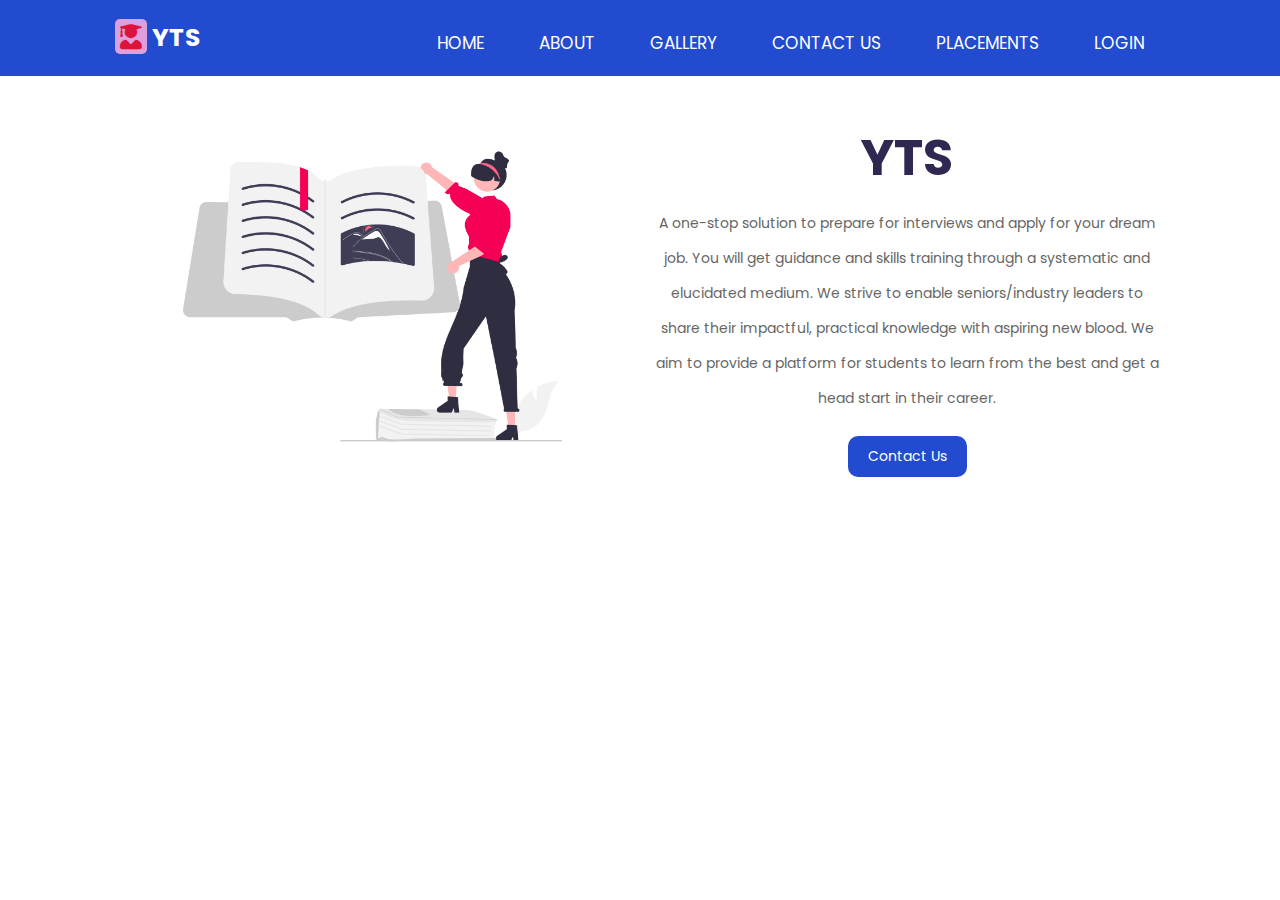
<file: index.html>
<!DOCTYPE html>
<html lang="en">
  <head>
    <meta charset="UTF-8" />
    <meta http-equiv="X-UA-Compatible" content="IE=edge" />
    <meta name="viewport" content="width=device-width, initial-scale=1.0" />
    <title>YTS</title>
    <link rel="shortcut icon" type="images" href="images/logo.jpg" />
    <link rel="stylesheet" href="https://cdnjs.cloudflare.com/ajax/libs/font-awesome/5.15.4/css/all.min.css"/>
    <link rel="stylesheet" href="style.css" />
  </head>

  <body>
    <header class="header">
      <a href="index.html" class="logo">
        <i class="fas fa-user-graduate"></i> YTS
      </a>
      <nav class="navbar">
        <ul>
          <li><a href="index.html">HOME</a></li>
          <li><a href="/views/about.html">ABOUT</a></li>
          <li><a href="/views/gallery.html">GALLERY</a></li>
          <!-- <li><a href="blog.html">BLOG</a></li> -->
          <li><a href="/views/contact.html">CONTACT US</a></li>
          <li><a href="/views/placements.html">PLACEMENTS</a></li>
          <li><a href="/views/login.html">LOGIN</a></li>
        </ul>
      </nav>
    </header>

    <section class="home">
      <div class="image">
        <img src="images/home-img.png" alt="" />
      </div>

      <div class="content">
        <center><h3>YTS</h3>
        <p>
          A one-stop solution to prepare for interviews and apply for your dream job. You will get guidance and skills training through a systematic and elucidated medium.
          We strive to enable seniors/industry leaders to share their impactful, practical knowledge with aspiring new blood. We aim to provide a platform for students to learn from the best and get a head start in their career.
        </p>
        <a href="./views/contact.html" class="btn">Contact Us</a>
      </div></center>
    </section>


  </body>
  
   </html>
</file>
<file: style.css>
@import url("https://fonts.googleapis.com/css2?family=Poppins:wght@100;300;400;500;600&display=swap");

* {
    font-family: 'Poppins', sans-serif;
    margin: 0;
    padding: 0;
    box-sizing: border-box;
    /* text-transform: capitalize; */
    text-decoration: none;
    outline: none;
    border: none;
}

html {
    font-size: 62.5%;
    overflow-x: hidden;
}

section {
    padding: 3rem 9%;
}

.heading {
    background: url(../images/heading-bg.png) no-repeat;
    background-size: cover;
    background-position: center;
}

.heading h3 {
    font-size: 3.5rem;
    color: #302851;
}

.heading p {
    font-size: 1.6rem;
    color: #666;
    padding-top: .5rem;
}

.heading p a {
    padding-right: .5rem;
    color: crimson;
}

.heading p a:hover {
    color: #224bcf
}

.header {
    position: -webkit-sticky;
    position: sticky;
    top: 0;
    left: 0;
    right: 0;
    z-index: 1000;
    display: -webkit-box;
    display: -ms-flexbox;
    display: flex;
    -webkit-box-align: center;
    -ms-flex-align: center;
    align-items: center;
    -webkit-box-pack: justify;
    -ms-flex-pack: justify;
    justify-content: space-between;
    padding: 0 9%;
    background: #224bcf;
}

.header .logo {
    font-size: 2.5rem;
    font-weight: bolder;
    color: #fff;
}

.header .logo i {
    color: crimson;
}

.header .navbar ul {
    list-style: none;
}

.header .navbar ul li {
    position: relative;
    float: left;
}

.header .navbar ul li:hover ul {
    display: block;
}

.header .navbar ul li a {
    padding: 2rem;
    display: block;
    font-size: 1.7rem;
    color: #fff;
}

.header .navbar ul li a:hover {
    border-radius: 10px;
    background: crimson;
}

.header .navbar ul li ul {
    position: absolute;
    left: 0;
    width: 20rem;
    background: #224bcf;
    display: none;
}

.header .navbar ul li ul li {
    width: 100%;
}

#menu-btn {
    cursor: pointer;
    color: #fff;
    font-size: 2.5rem;
    display: none;
}

.home {
    display: -webkit-box;
    display: -ms-flexbox;
    display: flex;
    -webkit-box-align: center;
    -ms-flex-align: center;
    align-items: center;
    -ms-flex-wrap: wrap;
    flex-wrap: wrap;
    gap: 2rem;
}

.home .image {
    -webkit-box-flex: 1;
    -ms-flex: 1 1 42rem;
    flex: 1 1 42rem;
}

.home .image img {
    width: 100%;
}

.home .content {
    -webkit-box-flex: 1;
    -ms-flex: 1 1 42rem;
    flex: 1 1 42rem;
}

.home .content h3 {
    color: #302851;
    font-size: 5rem;
}

.home .content p {
    font-size: 1.4rem;
    color: #666;
    padding: 1rem 0;
    line-height: 2.5;
}

.category {
    display: -ms-grid;
    display: grid;
    -ms-grid-columns: (minmax(16rem, 1fr))[auto-fit];
    grid-template-columns: repeat(auto-fit, minmax(16rem, 1fr));
    gap: 1.5rem;
}

.category .box {
    border-radius: 20px;
    background: #f5f5f5;
    padding: 4rem 3rem;
    text-align: center;
}

.category .box img {
    height: 7rem;
    margin-bottom: 2rem;
}

.category .box h3 {
    font-size: 1.7rem;
    color: #302851;
}

.about {
    display: -webkit-box;
    display: -ms-flexbox;
    display: flex;
    -webkit-box-align: center;
    -ms-flex-align: center;
    align-items: center;
    -ms-flex-wrap: wrap;
    flex-wrap: wrap;
    gap: 2rem;
}

.about .image {
    -webkit-box-flex: 1;
    -ms-flex: 1 1 42rem;
    flex: 1 1 42rem;
}

.about .image img {
    width: 100%;
}

.about .content {
    -webkit-box-flex: 1;
    -ms-flex: 1 1 42rem;
    flex: 1 1 42rem;
}

.about .content h3 {
    color: #302851;
    font-size: 4.5rem;
}

.about .content p {
    font-size: 1.4rem;
    padding: 1rem 0;
    color: #666;
    line-height: 2.5;
}

.blog {
    display: -ms-grid;
    display: grid;
    -ms-grid-columns: (minmax(31rem, 1fr))[auto-fit];
    grid-template-columns: repeat(auto-fit, minmax(31rem, 1fr));
    gap: 1.5rem;
}

.btn {
    display: inline-block;
    padding: 1rem 2rem;
    background: #224bcf;
    color: #fff;
    font-size: 1.4rem;
    border-radius: 1rem;
    margin-top: 1rem;
}

.contact-page{
    position: sticky;
    width: 100%;
    height: 100vh;
    background: plum; 
    display: flex;
    justify-content: center;
    align-items: center;
}
.contact-item{
    width: 100%;
    height: 550px;
    max-width: 820px;
    background: yellow;
    border-radius: 20px;
    box-shadow: 0 0 20px 10px rgba(0,0,0,.4);
    overflow: hidden;
    grid-template-columns: repeat(2, 1fr);
    display: grid;
    z-index: 1000;
}
.contact-us{
    background: #f5f5f5;
}
.form{
    background: plum;
}
.text{
    color: plum;
    padding-left: 20px;
    margin-top: 20px;
    font-size: 35px;
    font-weight: 600;
}
.contactus-image{
    height: 250x;
    width: 400px;
    margin-top: 90px;
}
.social-media{
    display: flex;
    list-style: none;
}
i {
    background: plum;
    padding: 5px;
    border-radius: 5px;
    transition: .3s;
    color: #fff;
}
li{
    padding-left: 15px;
    margin-top: 10px;
    font-size: 25px;
}
.social-media i:hover{
    background: #fff;
    color: plum;

}
.text-second{
    font-size: 15px;
    padding-left: 15px;
    font-weight: 600;
    color: plum;
}
.third-text{
    font-size: 25px;
    position: relative;
    top: 20px;
    left: 20px;
    padding-top: 10px;
    color: #fff;
}
form{
    padding: 0 50px;
    height: 100%;
    width: 100%;
    overflow: hidden;   
}
.input-box{
    height: 40px;
    width: 70%;
    margin: 30px 0;
    position: relative;
}
.input{
    width: 100%;
    height: 100%;
    background: transparent;
    border: 2px solid #fff;
    border-radius: 10px;
    outline: none;
    color: #fff;
    font-size: 16px;
}
.input-box label{
    position: absolute;
    top: 50%;
    left: 10px;
    padding-left: 10px;
    transform: translateY(-50%);
    font-size: 15px;
    font-weight: 500;
    color: #fff;
    transition: .3s;
}
.input-box .input:focus ~ label,
.input-box .input:valid ~ label{
    top: -1px;
    left: 10px;
    font-size: 500;
    background: plum;
}
textarea.input{
    resize: none;
    min-height: 150px;
    overflow: auto;
}
.buttn{
    position: relative;
    top: 100px;
    background: #fff;
    color: plum;
    outline: none;
    border: none;
    border-radius: 10px;
    height: 30px;
    width: 25%;
    font-size: 15px;
    cursor: pointer;
    font-weight: 500;
}
@media(max-width:480px){
    .contact-item{
        grid-template-columns: 1fr;
    }
    .contact-us{
        display: none;
    }
    .text{
        font-size: 40px;
        text-align: center;
    }
    .buttn{
        height: 30px;
        width: 15%;
        font-size: 12px;
    }



/* -------------------------Blog Page---------------------- */


/* --------------left section------------- */
.container {
    display: flex;
    /* border: 2px solid black; */
}

.left {
    /* border: 2px solid red; */
    width: 15rem;
    height: 100%;
    display: flex;
    justify-content: center;
    align-items: center;
    align-self: center;
    position: relative;
    top: -84rem;

}

.left .category {
    /* border: 2px solid blue; */
    width: 21rem;
}

.left .category .categoryTitle {
    font-size: 2rem;
}

.left .category ul li {
    font-size: 14px;
    margin: 3px 0px;
}

.left .category ul li a {
    color: black;
}



.right {
    /* border: 2px solid yellow; */
    width: 15rem;
}

/* ---------------blog main Section---------- */



.blogContainer {
    /* border: 2px solid green; */
    border-left: 2px solid rgb(219, 219, 219);
    border-right: 2px solid rgb(219, 219, 219);
    width: 89rem;
    display: flex;
    flex-direction: column;
    justify-content: space-around;
    align-items: center;
    margin: 0px 0px;
}

.blogContainer .post {
    width: 87rem;
    padding: 10px;
    margin: 11px 0px;
    box-shadow: 0px 0px 10px -7px black;
    border-radius: 6px;
    height: 30rem;
    display: flex;
    justify-content: space-around;
    flex-direction: column;
}

.post .postTitle {
    font-size: 20px;
    background: #0a1b5349;
    height: 19rem;
    color: white;
    text-align: center;
    display: flex;
    justify-content: center;
    align-items: center;
}

.postTitle img {
    width: 47rem;
    height: 19rem;
}

.post {
    font-size: 14px;
}

.readMore #readMoreBtn {
    padding: 5px 10px;
    border: none;
    border-radius: 4px;
    background: #224bcf;
    color: white;
    cursor: pointer;
}

.readMore #readMoreBtn:hover {
    padding: 5px 10px;
    border: none;
    border-radius: 4px;
    background: #1c41b9;
    color: white;
    cursor: pointer;
}

#readMoreBtn a {
    color: white;
}


/* ---------------------posts------------- */
.head img {

    width: 113rem;
    height: 35rem;
}

.content {
    font-size: 16px;
    text-align: justify;
    padding: 8px;
}

.title {
    font-size: 34px;
    text-transform: lowercase;
}

.post1 {
    padding: 5px 9px;
    width: 115rem;
    margin: auto;
    box-shadow: 0px 0px 9px -1px black;
    border-radius: 8px;
}


/* ---------footer----------- */

footer {
    background: #1c41b9;
    height: 17rem;
    display: flex;
    justify-content: center;
    align-items: center;
    color: white;
}

.footerContent {
    display: flex;
    justify-content: center;
    flex-direction: column;
    align-items: center;
    width: 46rem;
}
.F_content{
    font-size: 15px;
    text-align: justify;
}
.socialIcons i{
    margin: 4px 5px;
    font-size: 20px;
    cursor: pointer;
}

.blocks{
    font-size: 1.2rem;
    display: grid;
    grid-template-columns: auto auto auto;
    gap: 1rem;
    text-align: center;
}
.awards{
    display: inline;
    /* border: 2px solid black; */
}
.teachers{
    display: inline;
    /* border: 2px solid black; */
}
.curriculum{
    display: inline;
    /* border: 2px solid black; */
}
.block_image{
    display: inline;
    float: left;
    gap: 1rem;
}
section.Blogs{
    font-size: 1.25rem;
    text-align: center;
}
.blog{
    float: left;
    width: 50%;
    padding: 10px;
    /* border: 2px solid black; */
}
.Our_Blogs:after{ /*doubt css */
    content: "";
    display: table;
    clear: both;
}
footer{
    background-color: #224bcf;
    color: white;
    /* padding: 20px; */
    text-align: center;
    display: flex;
    font-size: 1.6rem;
}
ul.footer_list{
    list-style-type: none;
    /* color: white;
    background-color: #224bcf; */
}
.left{
    float: left;
    width: 33%;
    padding: 20px; 
}
.contact_us{
    padding-top: 10px;
}
.center{
    margin-left: auto;
    margin-right: auto;
    width: 33%;
    padding: 20px;
}
.right{
    float: right;
    width: 34%;
    padding: 20px;
}
.subscribe{
    padding-top: 10px;
}
.category{
    display: grid;
    grid-template-columns: auto auto auto auto;
    gap: 1rem;
}
.Computer_Science_And_Engineering{
    text-align: center;
}
.Computer_Science_And_Engineering:hover{
    background-color: #11ee83;
}
.Mechanical_Engineering{
    text-align: center;
}
.Mechanical_Engineering:hover{
    background-color: #11ee83;
}
.Electrical_Engineering{
    text-align: center;
}
.Electrical_Engineering:hover{
    background-color: #11ee83;
}
.Electronics_And_Communication_Engineering{
    text-align: center;
}
.Electronics_And_Communication_Engineering:hover{
    background-color: #11ee83;
}
.Information_Technology{
    text-align: center;
}
.Information_Technology:hover{
    background-color: #11ee83;
}
div.awards:hover{
    background-color: #6a4dd5;
}
div.teachers:hover{
    background-color: #6a4dd5;
}
div.curriculum:hover{
    background-color: #6a4dd5;
}
.btn:hover{
    background-color: red;
}
.blog1:hover{
    background-color: #6a4dd5;
}
.blog2:hover{
    background-color: #6a4dd5;
}
.blog3:hover{
    background-color: #6a4dd5;
}
.blog4:hover{
    background-color: #6a4dd5;
}
.blog5:hover{
    background-color: #6a4dd5;
}
.blog6:hover{
    background-color: #6a4dd5;
}
.Our_Courses_Heading{
    font-size: 1.3rem;

@import url('https://fonts.googleapis.com/css?family=Raleway:400,700');

* {
	box-sizing: border-box;
	margin: 0;
	padding: 0;	
	font-family: Raleway, sans-serif;
}

body {
	background: linear-gradient(90deg, #C7C5F4, #7c72c8);		
}

.container {
	display: flex;
	align-items: center;
	justify-content: center;
	min-height: 100vh;
}

.screen {		
	background: linear-gradient(90deg, #5D54A4, #7c72c8);		
	position: relative;	
	height: 600px;
	width: 360px;	
	box-shadow: 0px 0px 24px #4d448f;
}

.screen__content {
	z-index: 1;
	position: relative;	
	height: 100%;
}

.screen__background {		
	position: absolute;
	top: 0;
	left: 0;
	right: 0;
	bottom: 0;
	z-index: 0;
	-webkit-clip-path: inset(0 0 0 0);
	clip-path: inset(0 0 0 0);	
}

.screen__background__shape {
	transform: rotate(90deg);
	position: absolute;
}

.screen__background__shape1 {
	height: 520px;
	width: 520px;
	background: #FFF;	
	top: -50px;
	right: 120px;	
	border-radius: 0 72px 0 0;
}

.screen__background__shape2 {
	height: 220px;
	width: 220px;
	background: #6C63AC;	
	top: -172px;
	right: 0;	
	border-radius: 32px;
}

.screen__background__shape3 {
	height: 540px;
	width: 190px;
	background: linear-gradient(270deg, #5D54A4, #6A679E);
	top: -24px;
	right: 0;	
	border-radius: 32px;
}

.screen__background__shape4 {
	height: 400px;
	width: 200px;
	background: #7E7BB9;	
	top: 420px;
	right: 50px;	
	border-radius: 60px;
}

.login {
	width: 320px;
	padding: 30px;
	padding-top: 156px;
}

.login__field {
	padding: 20px 0px;	
	position: relative;	
}

.login__icon {
	position: absolute;
	top: 30px;
	color: #7875B5;
}

.login__input {
	border: none;
	border-bottom: 2px solid #D1D1D4;
	background: none;
	padding: 10px;
	padding-left: 24px;
	font-weight: 700;
	width: 75%;
	transition: .2s;
}

.login__input:active,
.login__input:focus,
.login__input:hover {
	outline: none;
	border-bottom-color: #6A679E;
}

.login__submit {
	background: #fff;
	font-size: 14px;
	margin-top: 30px;
	padding: 16px 20px;
	border-radius: 26px;
	border: 1px solid #D4D3E8;
	text-transform: uppercase;
	font-weight: 700;
	display: flex;
	align-items: center;
	width: 80%;
	color: #2f2c6a;
	box-shadow: 0px 2px 2px #5C5696;
	cursor: pointer;
	transition: .2s;
}

.login__submit:active,
.login__submit:focus,
.login__submit:hover {
	border-color: #6A679E;
	outline: none;
}

.button__icon {
	font-size: 24px;
	margin-left: auto;
	color: #706adc;
}

.social-login {	
	position: absolute;
	height: 140px;
	width: 160px;
	text-align: center;
	bottom: 0px;
	right: 0px;
	color: #fff;
}

.social-icons {
	display: flex;
	align-items: center;
	justify-content: center;
}

.social-login__icon {
	padding: 20px 10px;
	color: #fff;
	text-decoration: none;	
	text-shadow: 0px 0px 8px #7875B5;
}

.social-login__icon:hover {
	transform: scale(1.5);	
}
</file>
